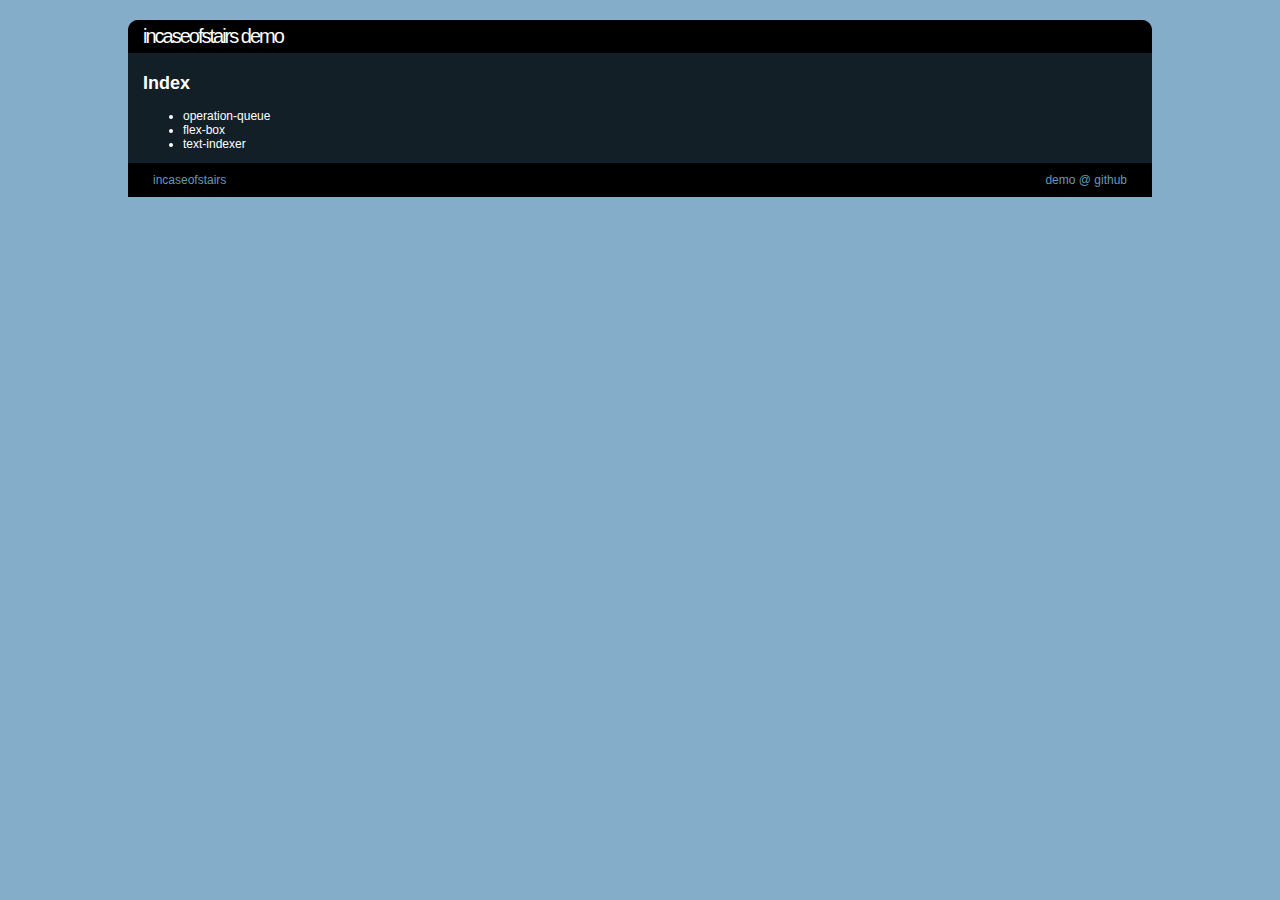
<file: index.html>
<!DOCTYPE html PUBLIC "-//W3C//DTD HTML 4.01//EN" "http://www.w3.org/TR/html4/strict.dtd">
<!--
  Copyright (c) 2010 Kevin Decker (http://www.incaseofstairs.com/)
  See LICENSE for license information
-->
<html lang="en">
<head>
    <meta http-equiv="Content-Type" content="text/html; charset=utf-8">
    <title>incaseofstairs demo</title>

    <link rel="stylesheet" type="text/css" href="css/demo.css">

    <script type="text/javascript">
      var _gaq = _gaq || [];
      _gaq.push(["_setAccount", "UA-15628919-3"]);
      _gaq.push(["_trackPageview"]);

      (function() {
        var ga = document.createElement("script"); ga.type = "text/javascript"; ga.async = true;
        ga.src = ("https:" == document.location.protocol ? "https://ssl" : "http://www") + ".google-analytics.com/ga.js";
        var s = document.getElementsByTagName("script")[0]; s.parentNode.insertBefore(ga, s);
      })();
    </script>
</head>
<body>
    <div class="wrapper">
        <div class="header">
            <h1>incaseofstairs demo</h1>
        </div>
        <div class="content">
            <h2>Index</h2>
            <ul>
                <li><a href="operation-queue/index.html">operation-queue</a></li>
                <li><a href="flex-box/index.html">flex-box</a></li>
                <li><a href="indexer/index.html">text-indexer</a></li>
            </ul>
        </div>
        <div class="footer">
            <div class="left">
                <a href="http://www.incaseofstairs.com/">incaseofstairs</a>
            </div>
            <div class="right">
                <a href="http://github.com/kpdecker/demo">demo @ github</a>
            </div>
        </div>
    </div>
</html>
</body>
</html>
</file>
<file: css/demo.css>
/*
 * Copyright (c) 2010 Kevin Decker (http://www.incaseofstairs.com/)
 * See LICENSE for license information
 */

body {
  background-color: #83ADC8;
  color: white;
  font-size: 9pt;
  font-family: trebuchet ms,arial,helvetica,sans-serif;
  margin: 0;
}

a {
    color: inherit;
    text-decoration: none;
}

h1 {
  display: inline-block;

  margin: 0;
  padding: 5px 15px;

  font-size: 15pt;
  font-weight: normal;
  letter-spacing: -2px;
}

.wrapper {
  margin: 0px auto;
  padding: 0;
  background-color: #131F27;

  width: 1024px;
}

.header {
  background-color: black;
  margin: 20px 0 0;
}

.wrapper, .header {
  -moz-border-radius: 10px 10px 0px 0px;
  -webkit-border-radius: 10px 10px 0px 0px;
  border-radius: 10px 10px 0px 0px;
}

.content {
  margin: 5px 15px 0px;
  overflow: hidden;
}

.footer {
  background-color: black;
  padding: 10px 25px;
  clear: both;
  overflow: auto;
}
.footer > .left {
  float: left;
}
.footer > .right {
  float: right;
}
.header > a,
.footer > div > a {
  color: #6598B8;
}

td.content {
    white-space: nowrap;
}

/* Operation Queue Demo */
.action {
    float: left;
    padding-right: 20px;
}
hr {
    clear: left;
}
</file>
